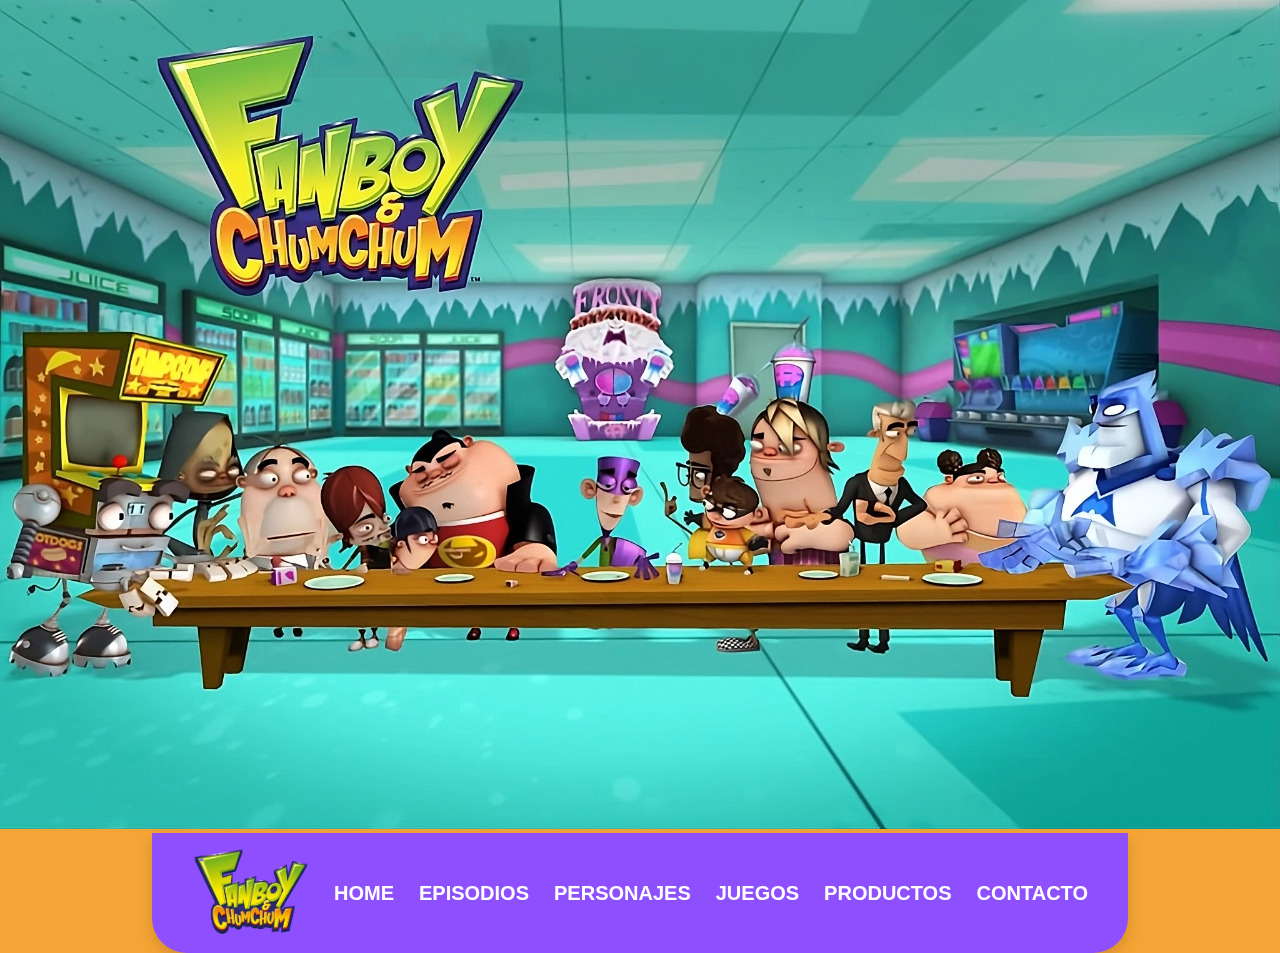
<file: personajes.html>
<!DOCTYPE html>
    <html lang="es">
    <head>
        <meta charset="UTF-8" />
        <meta name="viewport" content="width=device-width, initial-scale=1.0" />
        <title>Fanboy y ChumChum</title>
        <link rel="stylesheet" href="styles.css">
    </head>
    <body>
        <section class="hero-contacet">
            <img src="content/pers.jpeg" alt="Foto de fondo">
        </section>
        <header class="site-header">
            <div class="header-inner">
                <img src="content/image-removebg-preview.png" alt="Fanboy & Chumchum Logo" class="logo">
                <nav class="main-nav">
                <ul>
                    <li><a href="main.html">HOME</a></li>
                    <li><a href="capitols.HTML">EPISODIOS</a></li>
                    <li><a href="personajes.html">PERSONAJES</a></li>
                    <li><a href="#">JUEGOS</a></li>
                    <li><a href="#">PRODUCTOS</a></li>
                    <li><a href="contacte.html">CONTACTO</a></li>
                </ul>
                </nav>
            </div>
        </header>


    </body>
</html>
</file>
<file: styles.css>
/* Fondo general estilo cartoon */
body {
    background: #f5a535; /* azul suave cartoon */
    font-family: 'Fredoka One', sans-serif;
    margin: 0;
}

/* HEADER */
.site-header {
    background: #8E4FFF;
    border-radius: 0 0 35px 35px;
    padding: 15px 40px;
    margin: 0 auto;
    width: 70%;
    box-shadow: 0 6px 15px rgba(0,0,0,0.15);
    position: sticky;
    top: 0;
    z-index: 100;
}

/* Contenedor interno del header */
.header-inner {
    display: flex;
    align-items: center;
    justify-content: space-between;
}

/* Logo ajustado */
.logo {
    height: 90px; 
    image-rendering: crisp-edges;
}

/* NAV */
.main-nav ul {
    list-style: none;
    display: flex;
    gap: 25px;
    margin: 0;
    padding: 0;
}

.main-nav a {
    text-decoration: none;
    font-size: 20px;
    color: #ffffff; /* morado estilo Fanboy */
    transition: 0.2s;
    font-weight: bold;
}

/* Hover tipo cartoon */
.main-nav a:hover {
    color: #E0FF4F; /* verde radiactivo */
    transform: scale(1.1);
}
</file>
